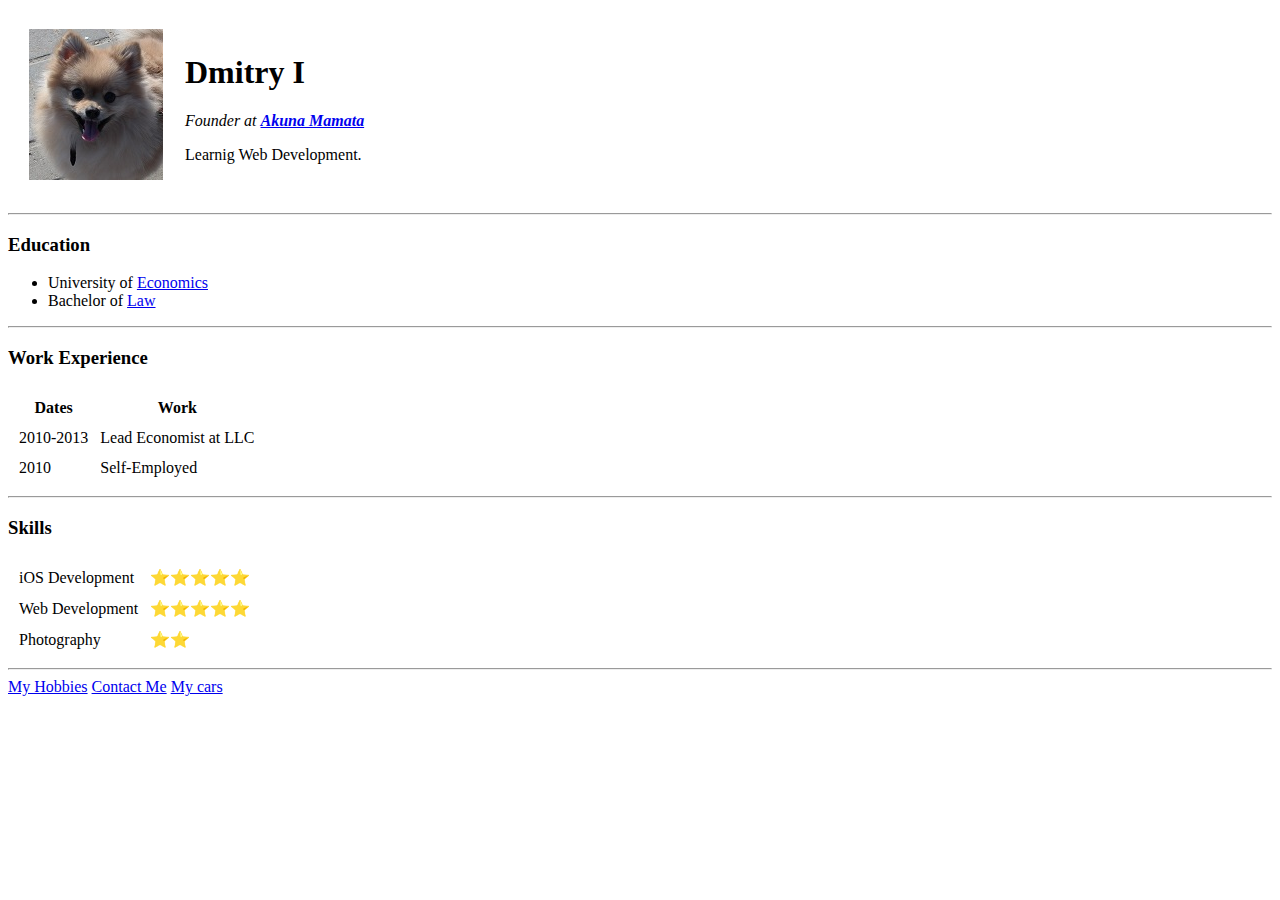
<file: index.html>
<!DOCTYPE html>
<html lang="en" dir="ltr">
<head>
  <meta charset="utf-8">
  <title>Dmitry's Personal Site</title>
  <link rel="icon" href="favicon.ico">
</head>

<body>
  <table cellspacing="20">
    <tr>
      <td><img src="web_photo.jpg" alt="Little Beast😽"></td>
      <td><h1>Dmitry I</h1>
        <p><em>Founder at <strong><a href="https://vk.com/akunamatata525">Akuna Mamata</a></strong></em></p>
        <p>Learnig Web Development. </p></td>
    </tr>
  </table>
  <hr>
  <h3>Education</h3>
  <ul>
    <li>University of <a href="https://www.ubc.ca/">Economics</a></li>
    <li>Bachelor of <a href="https://www.centennialcollege.ca/">Law</a></li>
  </ul>
  <hr>
  <h3>Work Experience</h3>
  <table cellspacing="10">
    <thead>
      <tr>
        <th>Dates</th>
        <th>Work</th>
      </tr>
    </thead>
    <tbody>
      <tr>
        <td>2010-2013</td>
        <td>Lead Economist at LLC</td>
      </tr>
      <tr>
        <td>2010</td>
        <td>Self-Employed</td>
      </tr>
    </tbody>
  </table>
  <hr>
  <h3>Skills</h3>
      <table cellspacing="10">
        <tr>
          <td>iOS Development</td>
          <td>⭐⭐⭐⭐⭐</td>
        </tr>
        <tr>
          <td>Web Development</td>
          <td>⭐⭐⭐⭐⭐</td>
        </tr>
        <tr>
          <td>Photography</td>
          <td>⭐⭐</td>
        </tr>
      </table>
  <hr>
  <a href="hobbies.html">My Hobbies</a>
  <a href="contacts.html">Contact Me</a>
  <a href="cars.html">My cars</a>

</body>

</html>
</file>
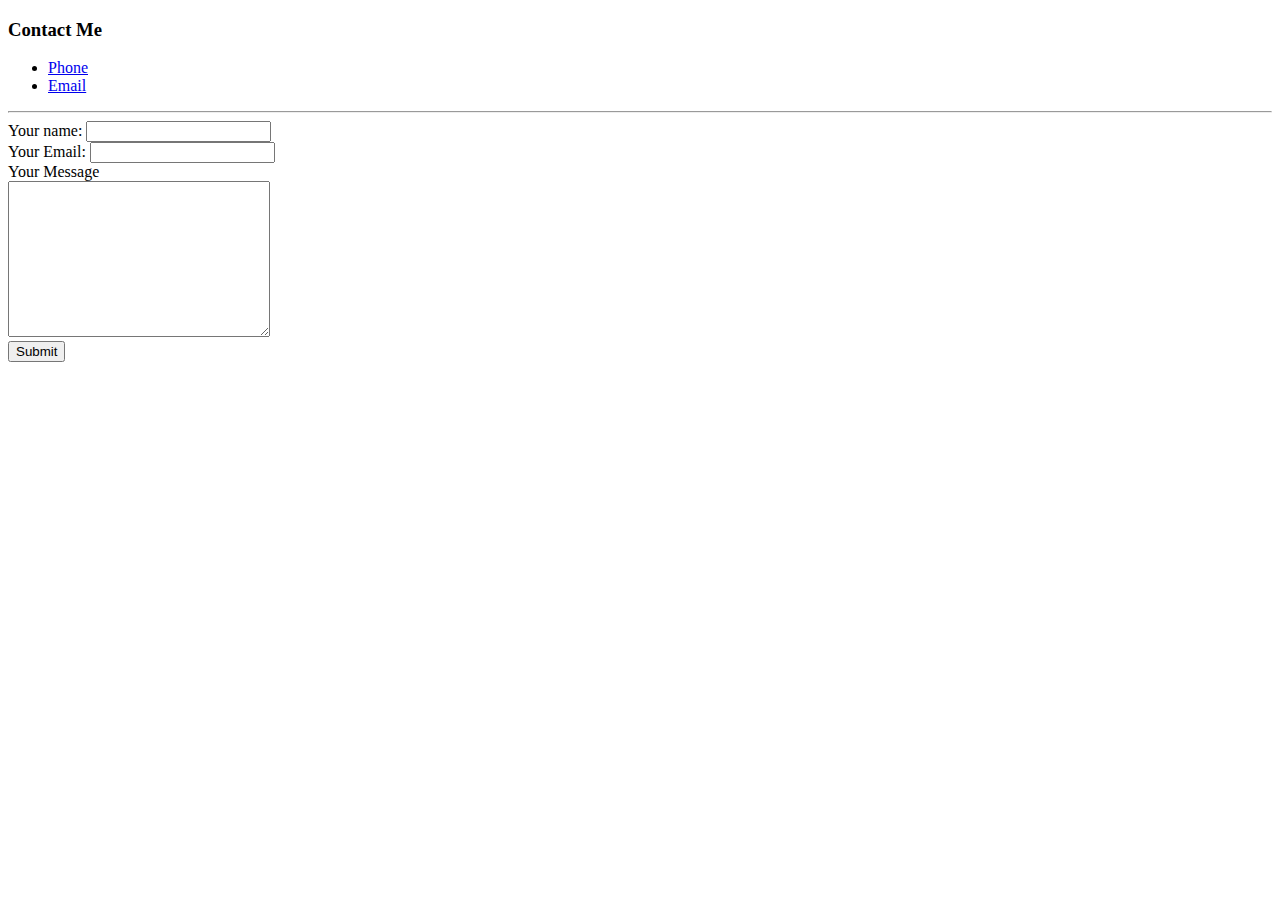
<file: contacts.html>
<!DOCTYPE html>
<html lang="en" dir="ltr">
  <head>
    <meta charset="utf-8">
    <title>Contact Me</title>
  </head>
  <body>
    <h3>Contact Me</h3>
    <ul>
      <li><a href="tel: 15 343 888 99">Phone</a></li>
      <li><a href="<a href="mailto:dmitry@yahoo.com>Email</a></li>
    </ul>
    <hr>
    <form action="mailto:info@sds.com" method="post" enctype="text/plain">
      <label>Your name:</label>
      <input type="text" name="yourName" value=""><br>
      <label>Your Email:</label>
      <input type="email" name="yourEmail" value=""><br>
      <label>Your Message</label><br>
      <textarea name="yourMessage" rows="10" cols="30"></textarea><br>
      <input type="submit" name="">
    </form>


  </body>
</html>
</file>
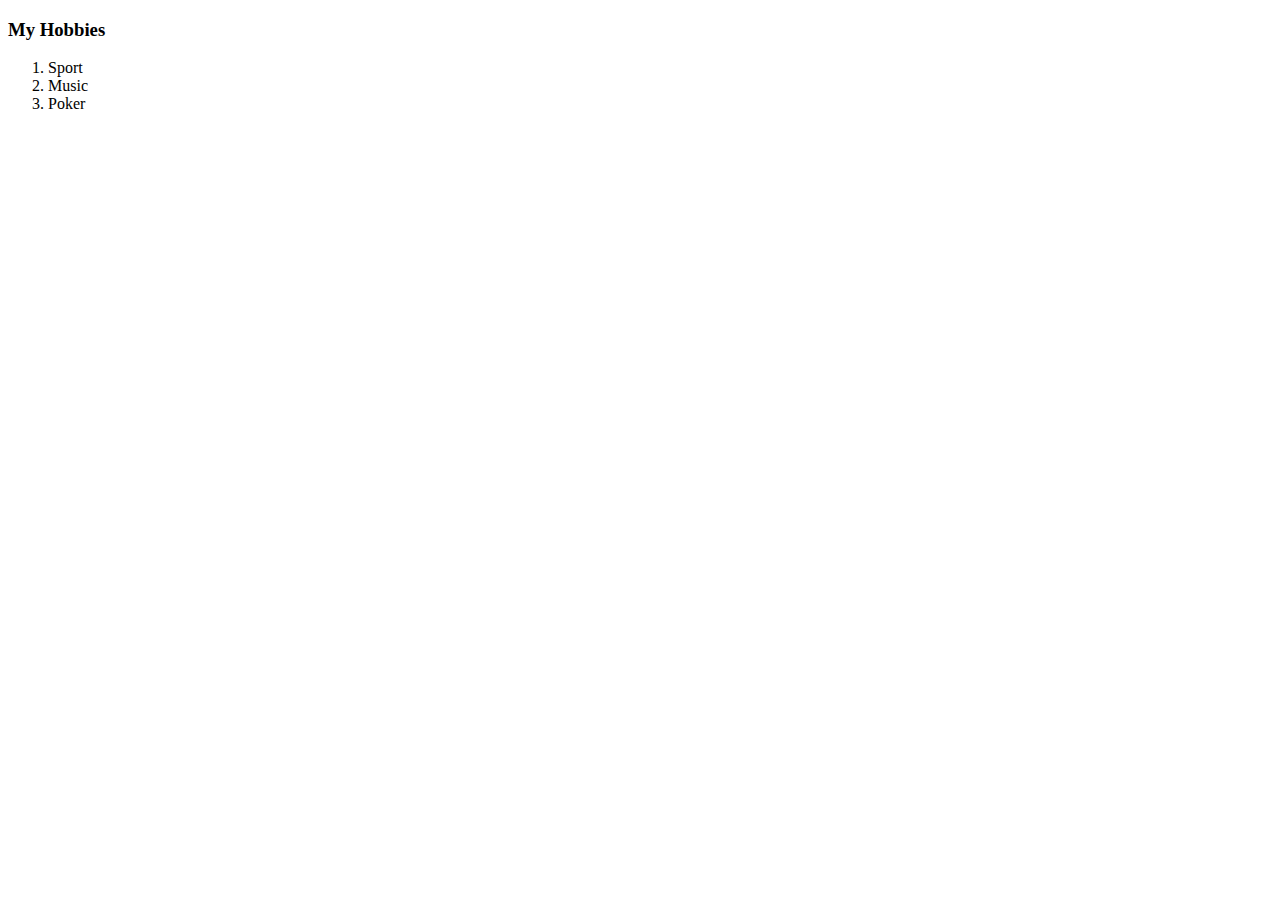
<file: hobbies.html>
<!DOCTYPE html>
<html lang="en" dir="ltr">
  <head>
    <meta charset="utf-8">
    <title>My Hobbies</title>
  </head>
  <body>
    <h3>My Hobbies</h3>
    <ol>
      <li>Sport</li>
      <li>Music</li>
      <li>Poker</li>
    </ol>
  </body>
</html>
</file>
